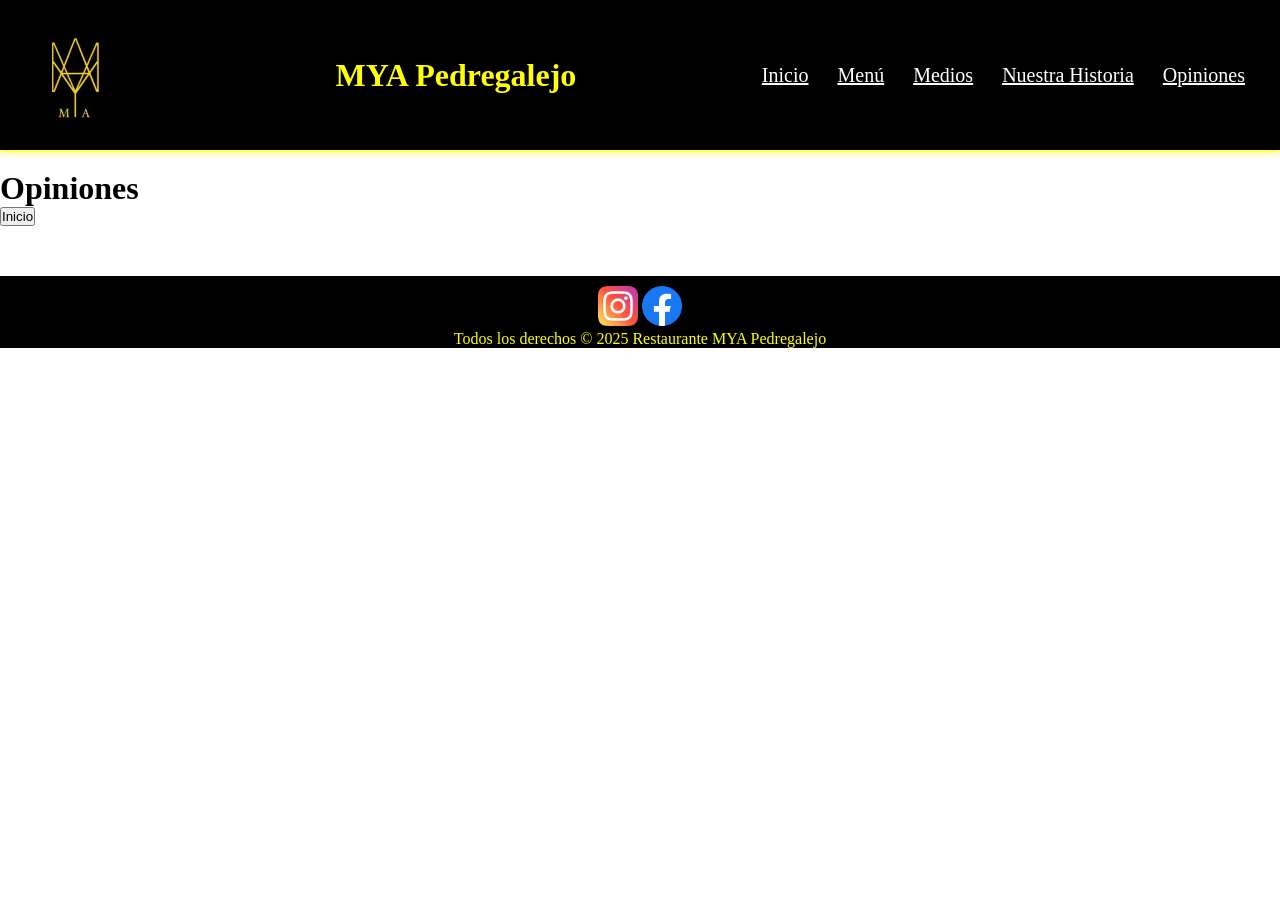
<file: medios.html>
<!DOCTYPE html>
<html lang="es">
<head>
  <meta charset="UTF-8">
  <title>Menu</title>
  <link rel="stylesheet" href="estilo.css">
</head>
<body>
    <header id="cabecera">
    <img src="img/logo.jpg" alt="Logo" id="logo">
    <h1 id="titulopagina">MYA Pedregalejo</h1>
    <div id="menuprincipal">
      <a href="inicio.html" class="botonescabecera">Inicio</a>
      <a href="menu.html" class="botonescabecera">Menú</a>
      <a href="medios.html" class="botonescabecera">Medios</a>
      <a href="nuestrahistoria.html" class="botonescabecera">Nuestra Historia</a>
      <a href="opiniones.html" class="botonescabecera">Opiniones</a>
    </div>
  </header>
  <h1>Opiniones</h1>
  <a href="inicio.html"><button class="boton" >Inicio</button></a>
  <footer id="piedepagina">
    <a href="https://www.instagram.com/myapedregalejo/?hl=es"><img src="img/insta.png" alt="logo insta" class="logofooter"></a>
    <a href="https://www.facebook.com/MYAPedregalejo/?locale=es_LA"><img src="img/facebook.png" alt="logo facebook" class="logofooter"></a>
    <p>Todos los derechos © 2025 Restaurante MYA Pedregalejo</p>
  </footer>
</body>
</html>
</file>
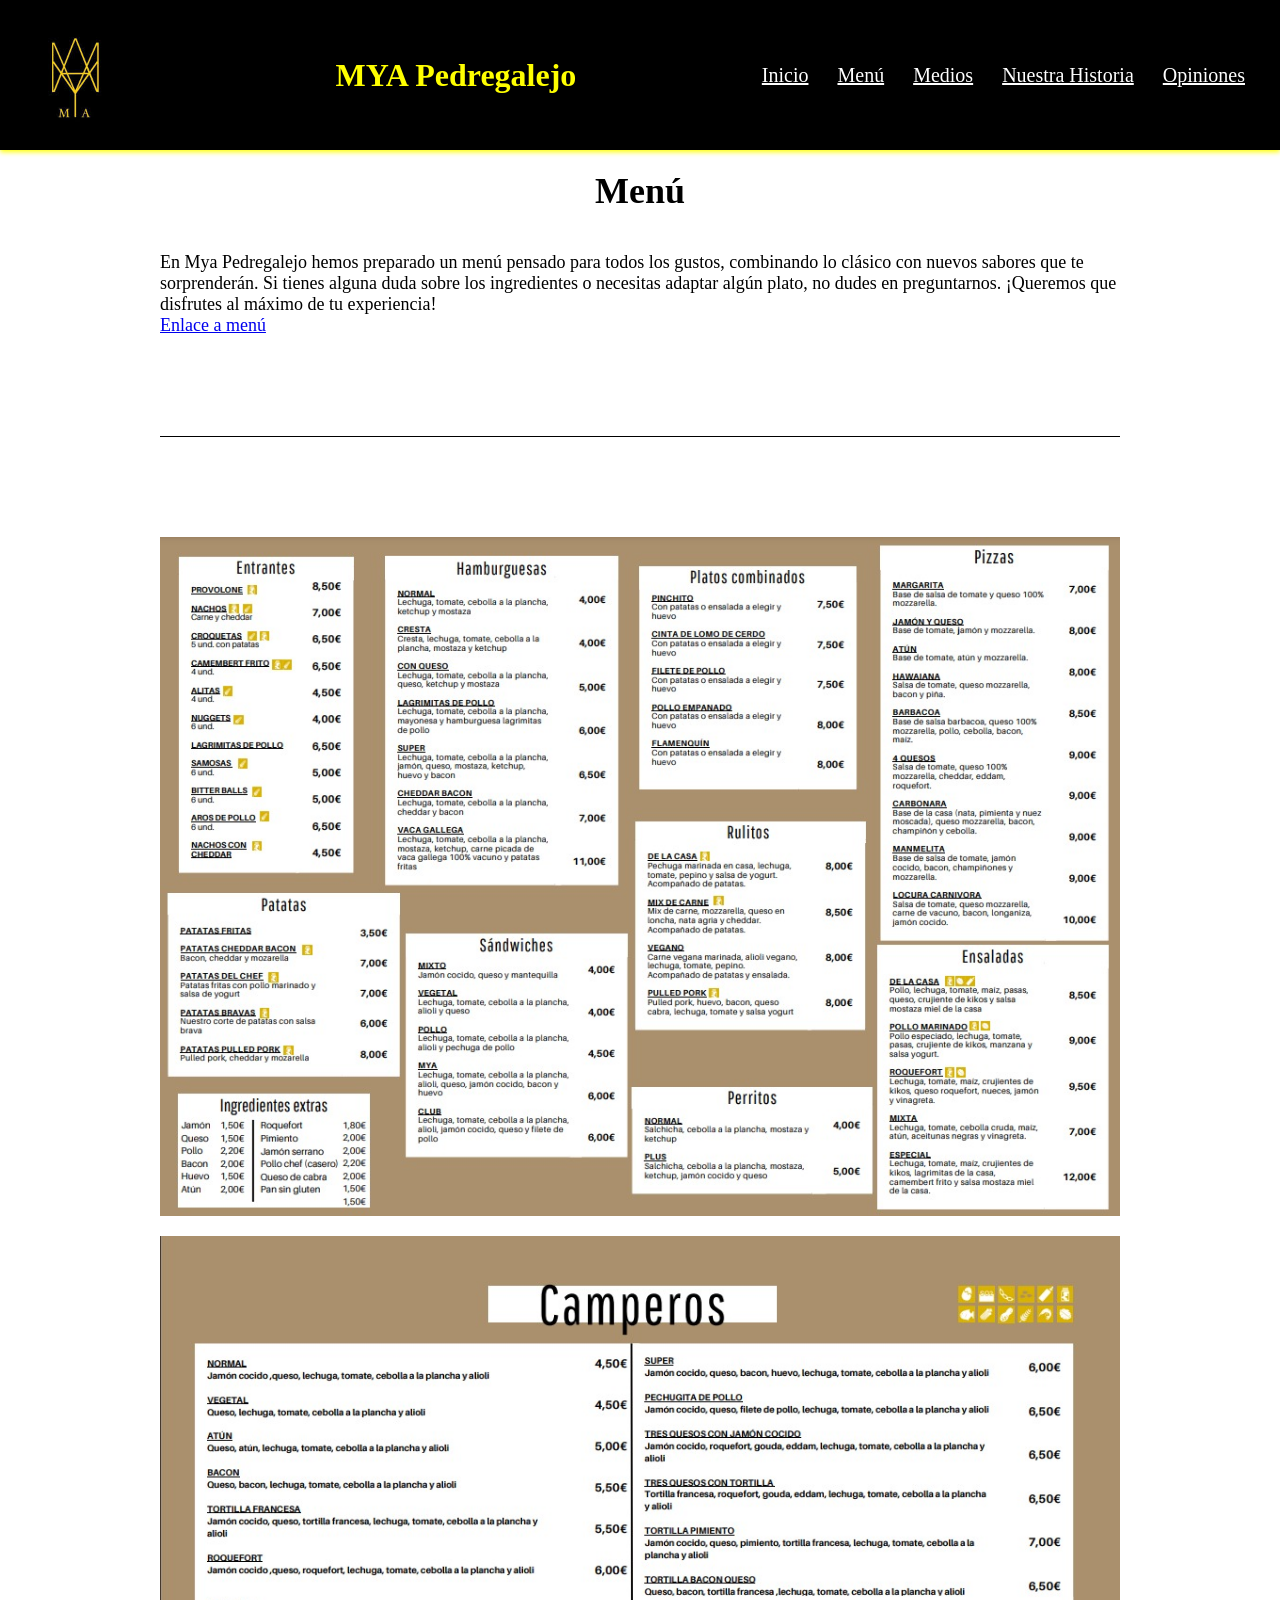
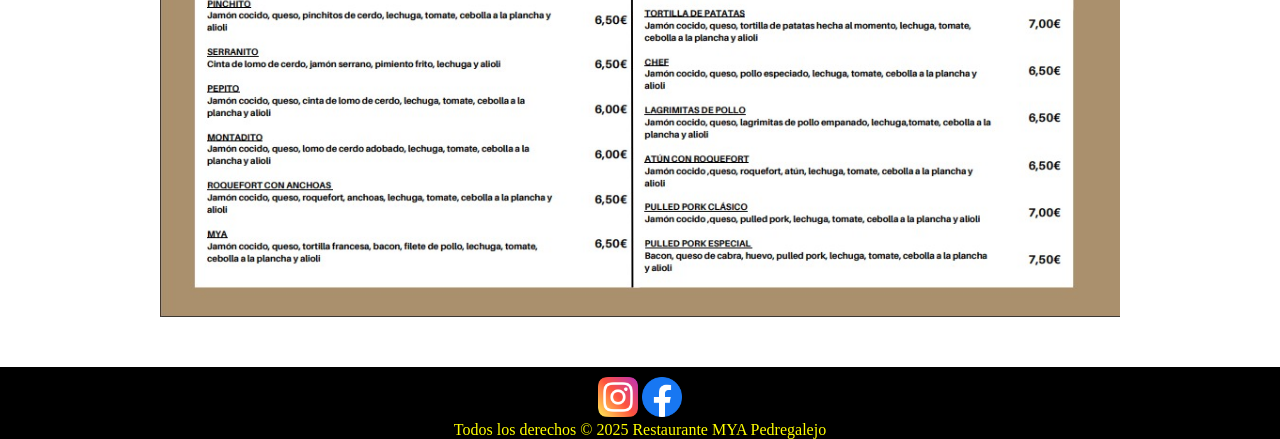
<file: menu.html>
<!DOCTYPE html>
<html lang="es">
<head>
  <meta charset="UTF-8">
  <title>Menú</title>
  <link rel="stylesheet" href="estilo.css">
</head>
<body>
    <header id="cabecera">
    <img src="img/logo.jpg" alt="Logo" id="logo">
    <h1 id="titulopagina">MYA Pedregalejo</h1>
    <div id="menuprincipal">
      <a href="inicio.html" class="botonescabecera">Inicio</a>
      <a href="menu.html" class="botonescabecera">Menú</a>
      <a href="medios.html" class="botonescabecera">Medios</a>
      <a href="nuestrahistoria.html" class="botonescabecera">Nuestra Historia</a>
      <a href="opiniones.html" class="botonescabecera">Opiniones</a>
    </div>
  </header>
  <main id="centro">
  <h1 class="titulo">Menú</h1>
  <p>En Mya Pedregalejo hemos preparado un menú pensado para todos los gustos, combinando lo clásico con nuevos sabores que te sorprenderán. Si tienes alguna duda sobre los ingredientes o necesitas adaptar algún plato, no dudes en preguntarnos. ¡Queremos que disfrutes al máximo de tu experiencia!</p>
  <a href="https://cdn2.me-qr.com/pdf/22093236.pdf">Enlace a menú</a>
  <hr class="liniadivisora">
  <img src="img/menu1.jpg" alt="Foto menú cara delantera" class="fotosmenu">
  <img src="img/menu2.jpg" alt="Foto menú cara trasera" class="fotosmenu">
  </main>
  <footer id="piedepagina">
    <a href="https://www.instagram.com/myapedregalejo/?hl=es"><img src="img/insta.png" alt="logo insta" class="logofooter"></a>
    <a href="https://www.facebook.com/MYAPedregalejo/?locale=es_LA"><img src="img/facebook.png" alt="logo facebook" class="logofooter"></a>
    <p>Todos los derechos © 2025 Restaurante MYA Pedregalejo</p>
  </footer>
</body>
</html>
</file>
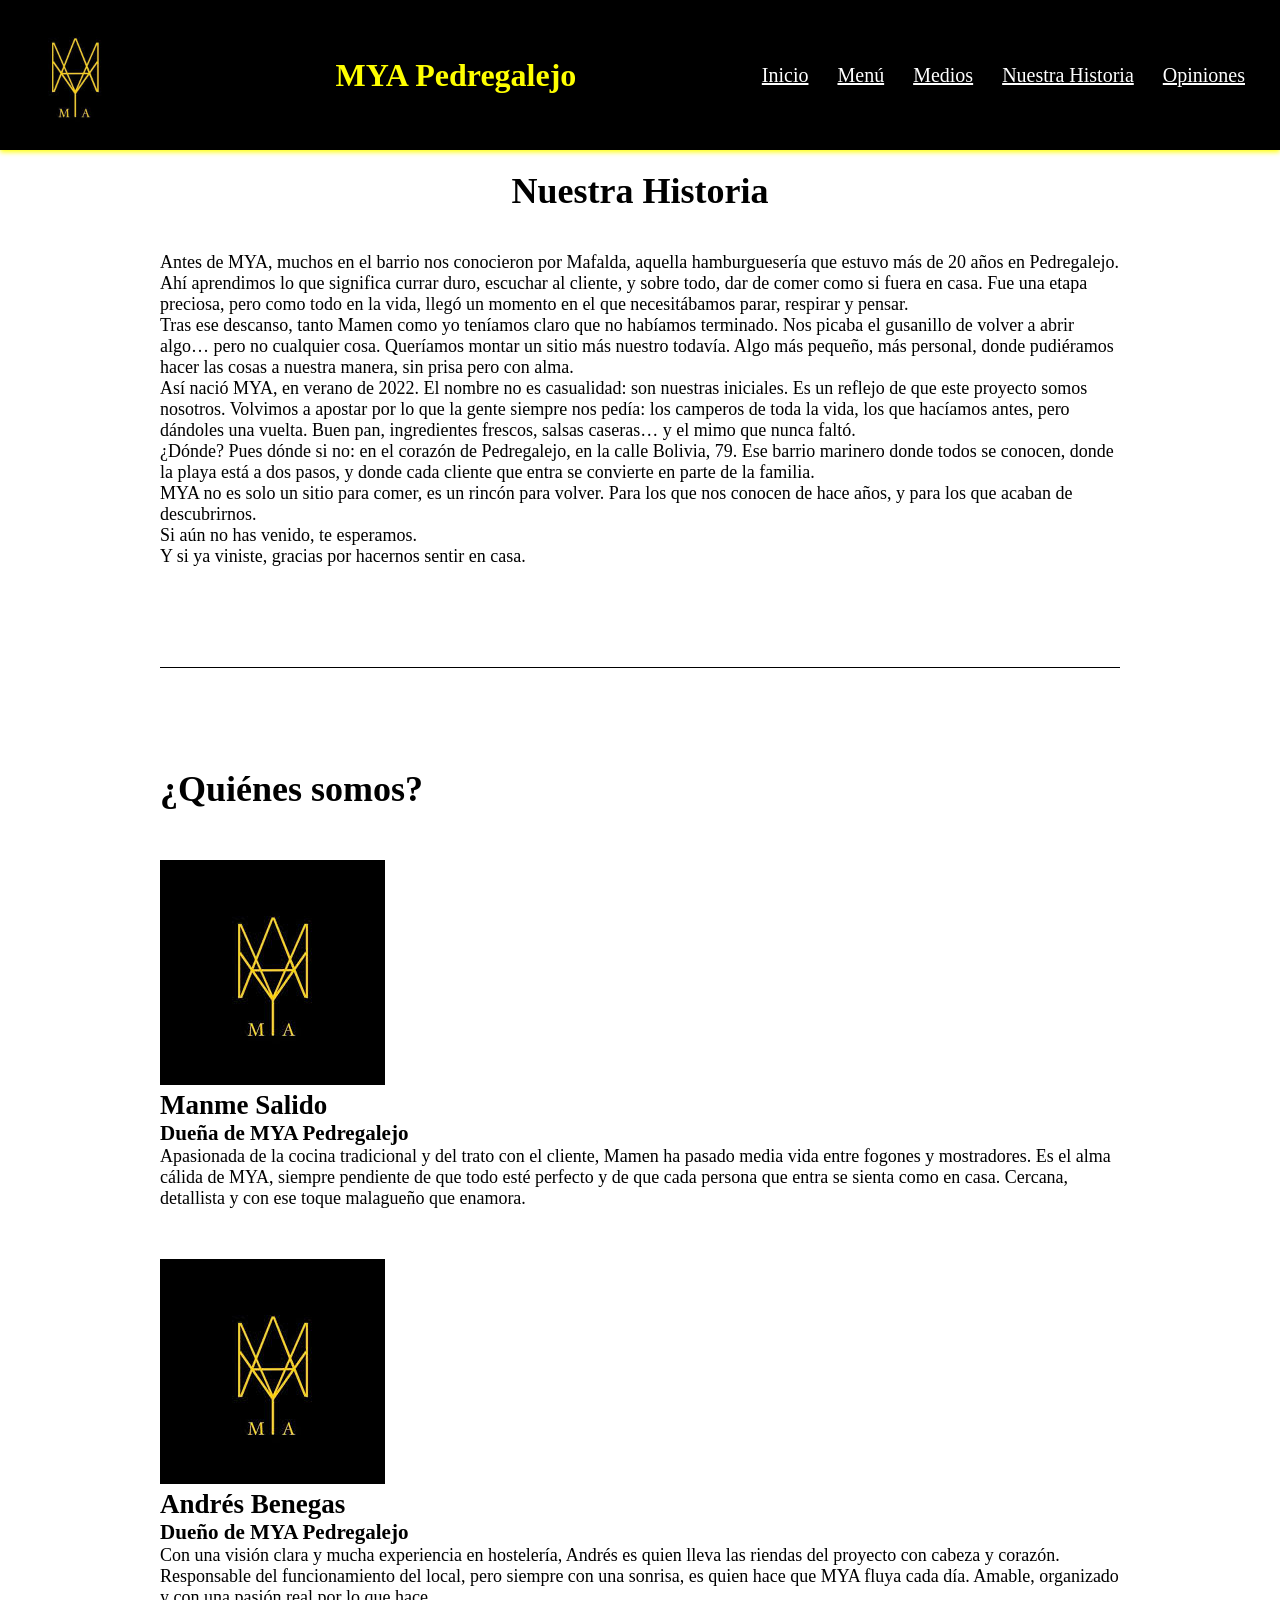
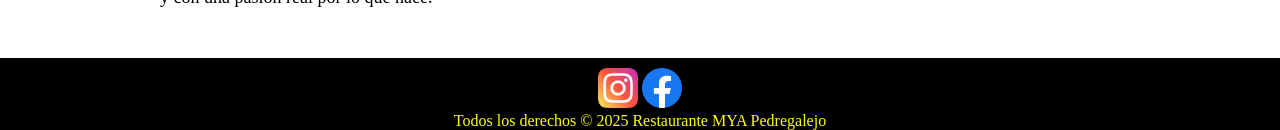
<file: nuestrahistoria.html>
<!DOCTYPE html>
<html lang="es">
<head>
  <meta charset="UTF-8">
  <title>Menu</title>
  <link rel="stylesheet" href="estilo.css">
</head>
<body>
    <header id="cabecera">
    <img src="img/logo.jpg" alt="Logo" id="logo">
    <h1 id="titulopagina">MYA Pedregalejo</h1>
    <div id="menuprincipal">
      <a href="inicio.html" class="botonescabecera">Inicio</a>
      <a href="menu.html" class="botonescabecera">Menú</a>
      <a href="medios.html" class="botonescabecera">Medios</a>
      <a href="nuestrahistoria.html" class="botonescabecera">Nuestra Historia</a>
      <a href="opiniones.html" class="botonescabecera">Opiniones</a>
    </div>
  </header>
  <main id="centro">
  <h1 class="titulo">Nuestra Historia</h1>
  <p>Antes de MYA, muchos en el barrio nos conocieron por Mafalda, aquella hamburguesería que estuvo más de 20 años en Pedregalejo. Ahí aprendimos lo que significa currar duro, escuchar al cliente, y sobre todo, dar de comer como si fuera en casa. Fue una etapa preciosa, pero como todo en la vida, llegó un momento en el que necesitábamos parar, respirar y pensar.</p>

  <p>Tras ese descanso, tanto Mamen como yo teníamos claro que no habíamos terminado. Nos picaba el gusanillo de volver a abrir algo… pero no cualquier cosa. Queríamos montar un sitio más nuestro todavía. Algo más pequeño, más personal, donde pudiéramos hacer las cosas a nuestra manera, sin prisa pero con alma.</p>

  <p>Así nació MYA, en verano de 2022. El nombre no es casualidad: son nuestras iniciales. Es un reflejo de que este proyecto somos nosotros. Volvimos a apostar por lo que la gente siempre nos pedía: los camperos de toda la vida, los que hacíamos antes, pero dándoles una vuelta. Buen pan, ingredientes frescos, salsas caseras… y el mimo que nunca faltó.</p>

  <p>¿Dónde? Pues dónde si no: en el corazón de Pedregalejo, en la calle Bolivia, 79. Ese barrio marinero donde todos se conocen, donde la playa está a dos pasos, y donde cada cliente que entra se convierte en parte de la familia.</p>

  <p>MYA no es solo un sitio para comer, es un rincón para volver. Para los que nos conocen de hace años, y para los que acaban de descubrirnos.</p>

  <p>Si aún no has venido, te esperamos.</p>
  <p>Y si ya viniste, gracias por hacernos sentir en casa.</p>
  <hr class="liniadivisora">
  <div class="personal">
    <h1 id="titulo">¿Quiénes somos?</h1>
    <hr class="invisible">
    <img src="img/logo.jpg" alt="Foto Manme">
    <h2>Manme Salido</h2>
    <h3>Dueña de MYA Pedregalejo</h3>
    <p>Apasionada de la cocina tradicional y del trato con el cliente, Mamen ha pasado media vida entre fogones y mostradores. Es el alma cálida de MYA, siempre pendiente de que todo esté perfecto y de que cada persona que entra se sienta como en casa. Cercana, detallista y con ese toque malagueño que enamora.</p>
    <hr class="invisible">
    <img src="img/logo.jpg" alt="Foto Andrés">
    <h2>Andrés Benegas</h2>
    <h3>Dueño de MYA Pedregalejo</h3>
    <p>Con una visión clara y mucha experiencia en hostelería, Andrés es quien lleva las riendas del proyecto con cabeza y corazón. Responsable del funcionamiento del local, pero siempre con una sonrisa, es quien hace que MYA fluya cada día. Amable, organizado y con una pasión real por lo que hace.</p>
  </div>
</main>
<footer id="piedepagina">
    <a href="https://www.instagram.com/myapedregalejo/?hl=es"><img src="img/insta.png" alt="logo insta" class="logofooter"></a>
    <a href="https://www.facebook.com/MYAPedregalejo/?locale=es_LA"><img src="img/facebook.png" alt="logo facebook" class="logofooter"></a>
    <p>Todos los derechos © 2025 Restaurante MYA Pedregalejo</p>
  </footer>
</body>
</html>
</file>
<file: estilo.css>
#body{
    background-image: url(log.jpg);
    background-size: cover;
    background-position: center;
    background-size: auto;
}

* {
  margin: 0;
  padding: 0;
  box-sizing: border-box;
}

#cabecera{
    width: 100%;
    height: 150px;
    background-color: black;
    align-items: center;
    text-align: center;
    display: flex;
    color: yellow;
    justify-content: space-between;
    box-shadow: 0 2px 5px yellow;
    margin-bottom: 20px;
}

#logo{
    height: 100%;
}

#menuprincipal{
    padding-right: 10px;
}

.botonescabecera{
    color: white;
    font-size:125%;
    margin-right: 25px;
}

.botonescabecera:hover{
    color: pink;
}
#centro{
    color: black;
    font-size: large;
    width: 75%;
    margin: 0 auto;
}

.titulo{
    margin-bottom: 40px;
    text-align: center;
}

.liniadivisora{
    border: none;
    height: 1px;
    background-color: black;
    margin: 100px 0;
}

.invisible{
    border: none;
    height: 0px;
    background-color: black;
    margin: 25px 0;
}

.diapositivadefotos {
  position: relative;
  max-width: 600px;
  margin: auto;
  overflow: hidden;
}

.foto {
  display: none;
  width: 100%;
}

.fotoactiva {
  display: block;
}

.prev, .next {
  cursor: pointer;
  position: absolute;
  top: 50%;
  width: auto;
  padding: 12px;
  margin-top: -22px;
  color: black;
  font-weight: bold;
  font-size: 24px;
  border: none;
  background-color: rgba(255,255,255,0.7);
  user-select: none;
  border-radius: 50%;
}

.prev {
  left: 10px;
}

.next {
  right: 10px;
}

.prev:hover, .next:hover {
  background-color: rgba(255,255,255,1);
}

#ubi{
    font-size: medium;
}



#piedepagina{
    background-color: black;
    color: yellow;
    margin-top: 50px;
    text-align: center;
}

.logofooter{
  width: 40px;
  height: 40px;
  margin-top: 10px;
}


.fotosmenu{
    display: block;
    margin: 20px auto;
    max-width: 100%;
    height: auto;
}
</file>
